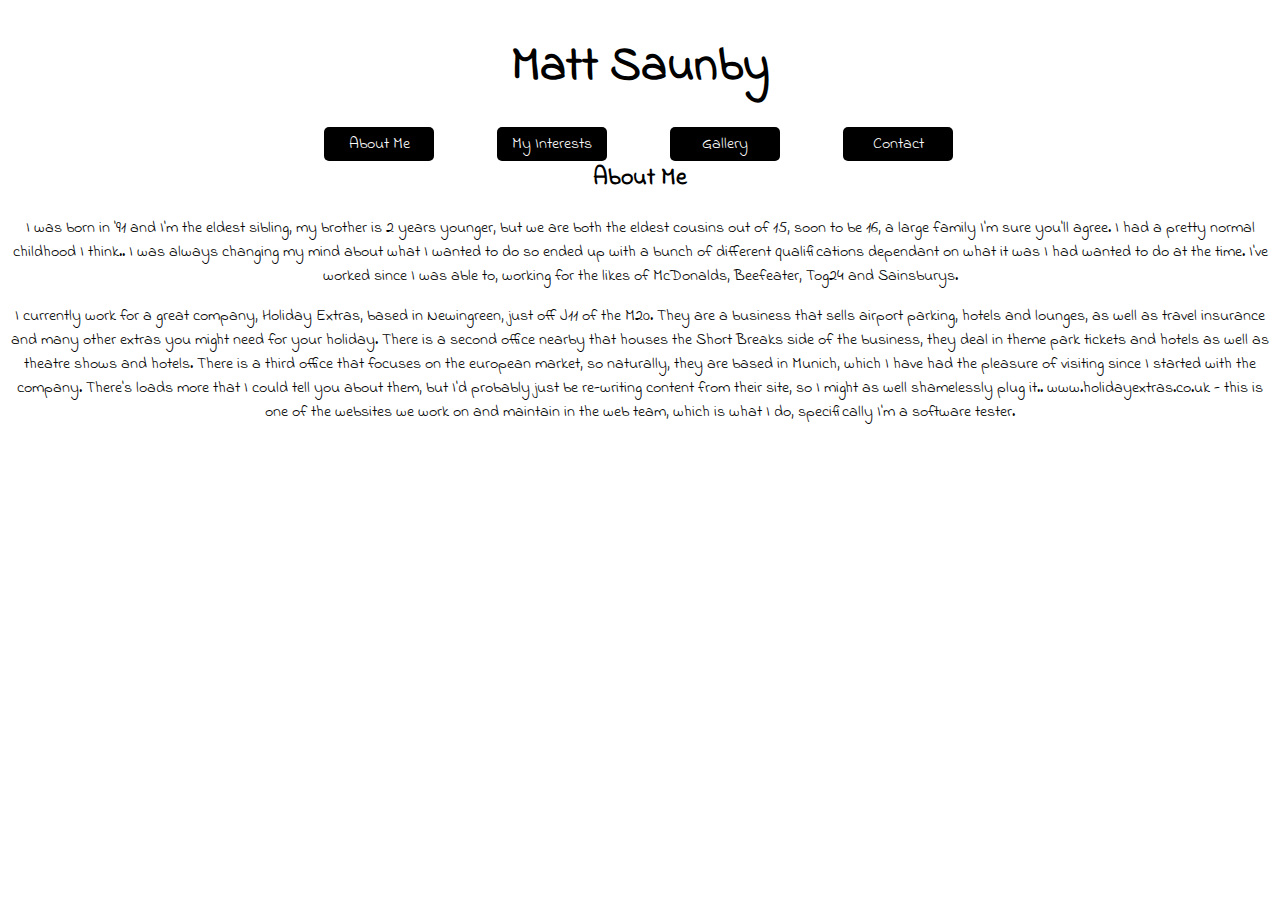
<file: public/about-me.html>
<!DOCTYPE html>
<html lang="en">
  <head>
	<title>Matt Saunby</title>
	<link rel="stylesheet" type="text/css" href="./assets/style.css">
	<link href='https://fonts.googleapis.com/css?family=Indie+Flower' rel='stylesheet' type='text/css'>
  </head>
  <body>
  	<header>
      <h1><a href="index.html">Matt Saunby</a></h1>
  		<div>
  		<nav id="mainNav">
  			<ul>
  				<li><a href="/about-me.html">About Me</a></li>
          <li><a href="/my-interests.html">My Interests</a></li>
          <li><a href="/gallery.html">Gallery</a></li>
  	  		<li class="last"><a href="/contact.html">Contact</a></li>
  	  	</ul>
  		</nav>
  		</div>
  	</header>
  	<main>
  		<h2>About Me</h2>
			<p>I was born in '91 and I'm the eldest sibling, my brother is 2 years younger, but we are both the eldest cousins out of 15, soon to be 16, a large family I'm sure you'll agree. I had a pretty normal childhood I think.. I was always changing my mind about what I wanted to do so ended up with a bunch of different qualifications dependant on what it was I had wanted to do at the time. I've worked since I was able to, working for the likes of McDonalds, Beefeater, Tog24 and Sainsburys.</p>
      <p>I currently work for a great company, Holiday Extras, based in Newingreen, just off J11 of the M20. They are a business that sells airport parking, hotels and lounges, as well as travel insurance and many other extras you might need for your holiday. There is a second office nearby that houses the Short Breaks side of the business, they deal in theme park tickets and hotels as well as theatre shows and hotels. There is a third office that focuses on the european market, so naturally, they are based in Munich, which I have had the pleasure of visiting since I started with the company. There's loads more that I could tell you about them, but I'd probably just be re-writing content from their site, so I might as well shamelessly plug it.. www.holidayextras.co.uk - this is one of the websites we work on and maintain in the web team, which is what I do, specifically I'm a software tester.</p>
	</main>
  </body>
</html>
</file>
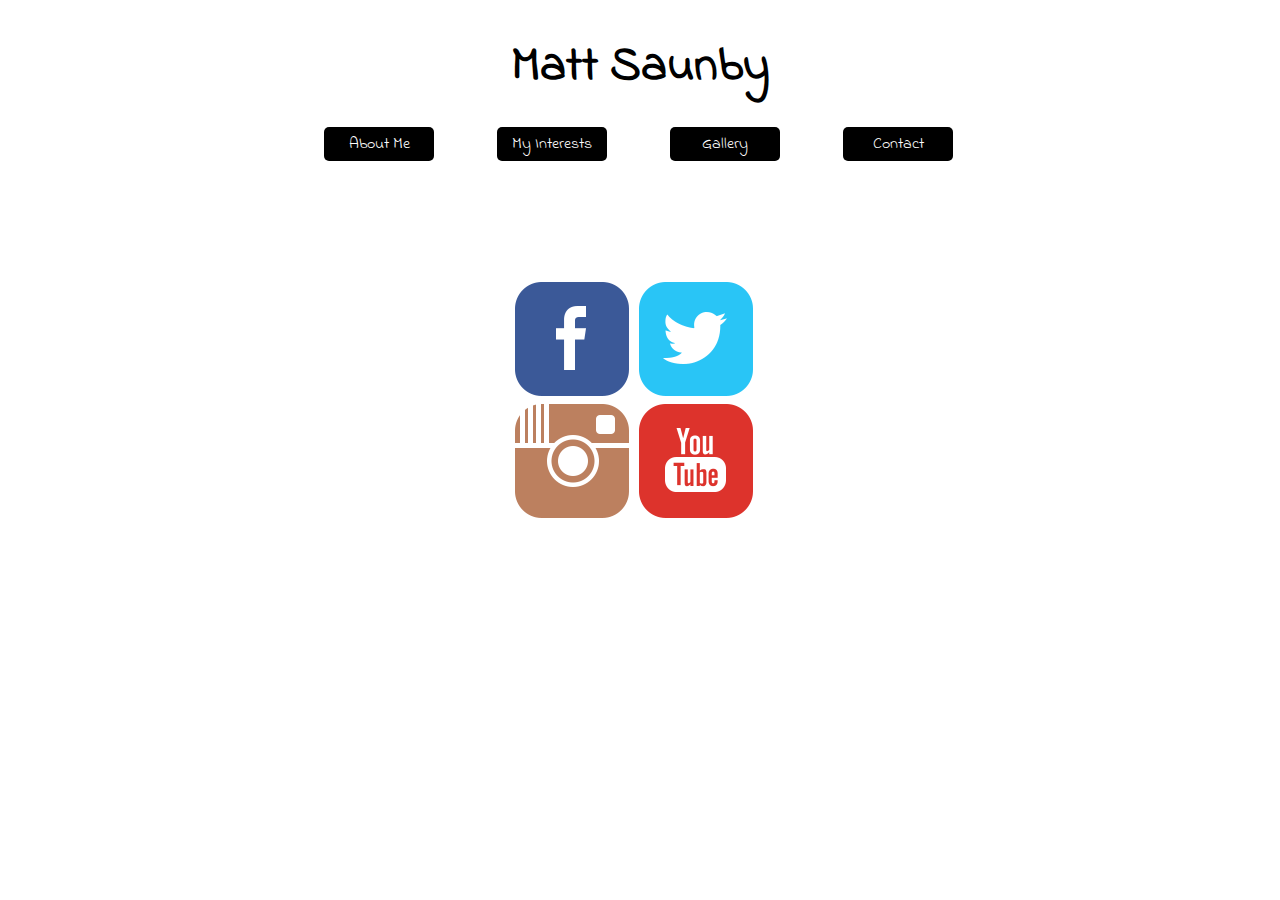
<file: public/contact.html>
<!DOCTYPE html>
<html lang="en">
  <head>
	<title>Matt Saunby</title>
	<link rel="stylesheet" type="text/css" href="./assets/style.css">
	<link href='https://fonts.googleapis.com/css?family=Indie+Flower' rel='stylesheet' type='text/css'>
  </head>
  <body>
  	<header>
  		<h1><a href="index.html">Matt Saunby</a></h1>
  		<div>
  		<nav id="mainNav">
  			<ul>
  				<li><a href="/about-me.html">About Me</a></li>
  				<li><a href="/my-interests.html">My Interests</a></li>
  				<li><a href="/gallery.html">Gallery</a></li>
  	  			<li class="last"><a href="/contact">Contact</a></li>
  	  		</ul>
  		</nav>
  		</div>
  	</header>
  	<main>
  		<ul id="social-media-logos">
			<li>
				<a href="https://www.facebook.com/matt.saunby">
					<img src="./assets/facebook.png" alt="Matt Saunby">
				</a>
			</li>
			<li>
				<a href="https://twitter.com/MattSaunby">
					<img src="./assets/twitter.png" alt="Matt Saunby">
				</a>
			</li>
			<li>
				<a href="https://www.instagram.com/saunbym/">
					<img src="./assets/instagram.png" alt="Matt Saunby">
				</a>
			</li>
			<li>
				<a href="https://www.youtube.com/channel/UCyr_reb-Jly25L1t7HVooew">
					<img src="./assets/youtube.png" alt="Matt Saunby">
				</a>
			</li>
		</ul>
	</main>
  </body>
</html>
</file>
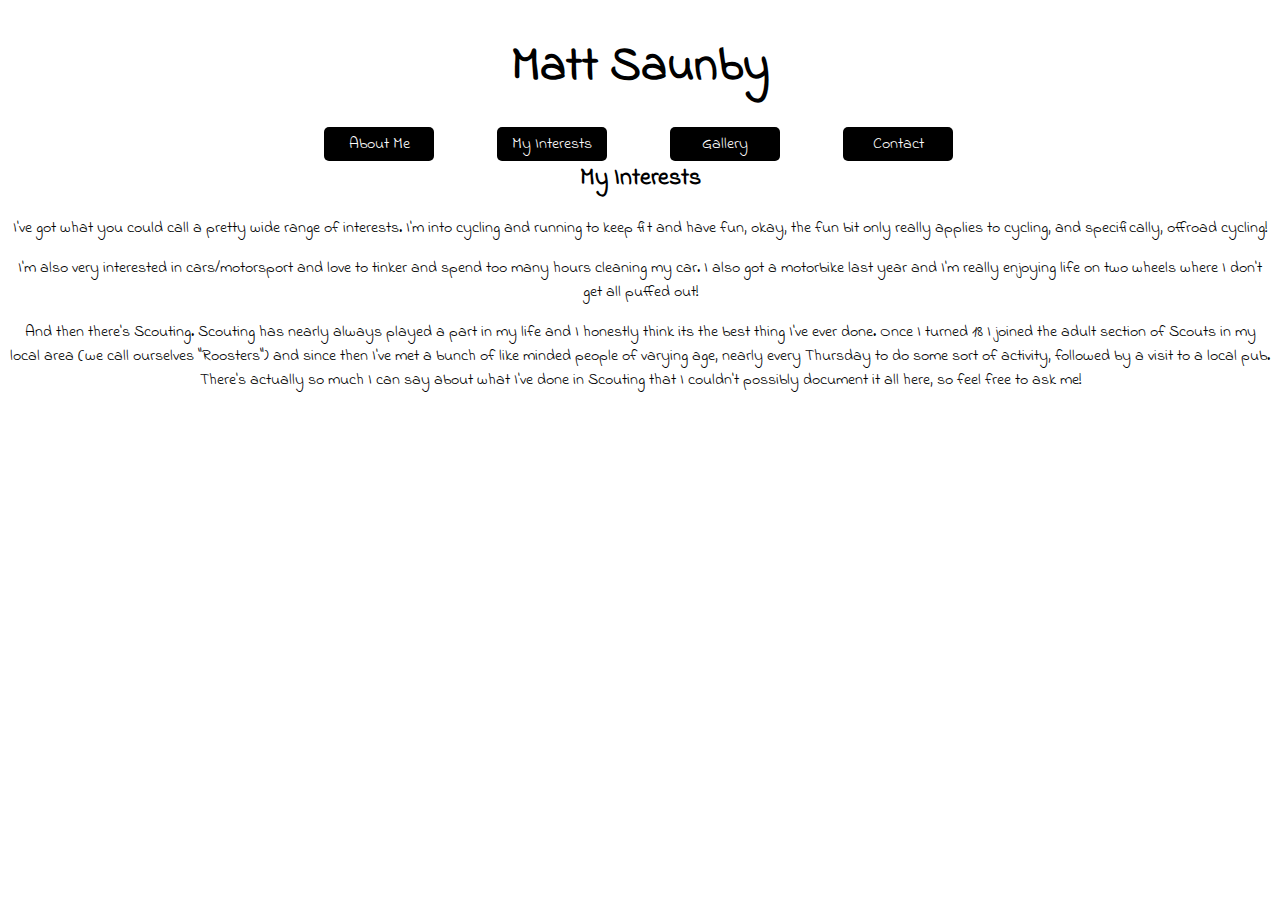
<file: public/my-interests.html>
<!DOCTYPE html>
<html lang="en">
  <head>
	<title>Matt Saunby</title>
	<link rel="stylesheet" type="text/css" href="./assets/style.css">
	<link href='https://fonts.googleapis.com/css?family=Indie+Flower' rel='stylesheet' type='text/css'>
  </head>
  <body>
  	<header>
      <h1><a href="index.html">Matt Saunby</a></h1>
  		<div>
  		<nav id="mainNav">
  			<ul>
  				<li><a href="/about-me.html">About Me</a></li>
          <li><a href="/my-interests.html">My Interests</a></li>
          <li><a href="/gallery.html">Gallery</a></li>
  	  		<li class="last"><a href="/contact.html">Contact</a></li>
  	  	</ul>
  		</nav>
  		</div>
  	</header>
  	<main>
		<h2>My Interests</h2>
				<p>I've got what you could call a pretty wide range of interests. I'm into cycling and running to keep fit and have fun, okay, the fun bit only really applies to cycling, and specifically, offroad cycling!</p>
        <p>I'm also very interested in cars/motorsport and love to tinker and spend too many hours cleaning my car. I also got a motorbike last year and I'm really enjoying life on two wheels where I don't get all puffed out!</p>
        <p>And then there's Scouting. Scouting has nearly always played a part in my life and I honestly think its the best thing I've ever done. Once I turned 18 I joined the adult section of Scouts in my local area (we call ourselves "Roosters") and since then I've met a bunch of like minded people of varying age, nearly every Thursday to do some sort of activity, followed by a visit to a local pub. There's actually so much I can say about what I've done in Scouting that I couldn't possibly document it all here, so feel free to ask me!</p>
	</main>
  </body>
</html>
</file>
<file: public/assets/style.css>
body {
	font-family: "Indie Flower", sans-serif;
	text-align: center;
	background-color: #FFFFFF;
}

h1 {
	font-size: 3em;
	margin-bottom: 0;
}
	
h1 a {
	color: black;
	text-decoration: none;
}

#mainNav {
	width: 50%;
	margin: 0 auto;
	margin-bottom: 25px;
}

#mainNav a {
	border-radius: 5px;
	background: black;
	padding: 5px;
	color: white;
	text-decoration: none;
	width: 100px;
	display: inline-block;
}

#mainNav a:hover {
	color: red;
}

#mainNav ul {
	list-style-type: none;
	margin: 0;
	padding: 0;
}

#mainNav li {
	float: left;
	margin-right: 63px;
}

#mainNav .last {
	margin: 0;
}

main {
	clear: both;
}

#social-media-logos {
	list-style-type: none;
	margin: 180px auto;
	padding: 0;
	width: 250px;
}

#social-media-logos li {
	float: left;
	margin-right: 10px;
}

div.imgcontainer {
	width: 80%;
	margin: 0 auto;
}

.img {
    height: auto;
    width: 23%;
    float: left;
    margin: 1%;
}

.img img {
    display: inline;
    border: 1px solid black;
    width: 100%;
}

.img a:hover img {
    border: 1px solid black;
}

div.desc {
  text-align: center;
  font-weight: normal;
  width: 175px;
  margin: 5px;
}
</file>
